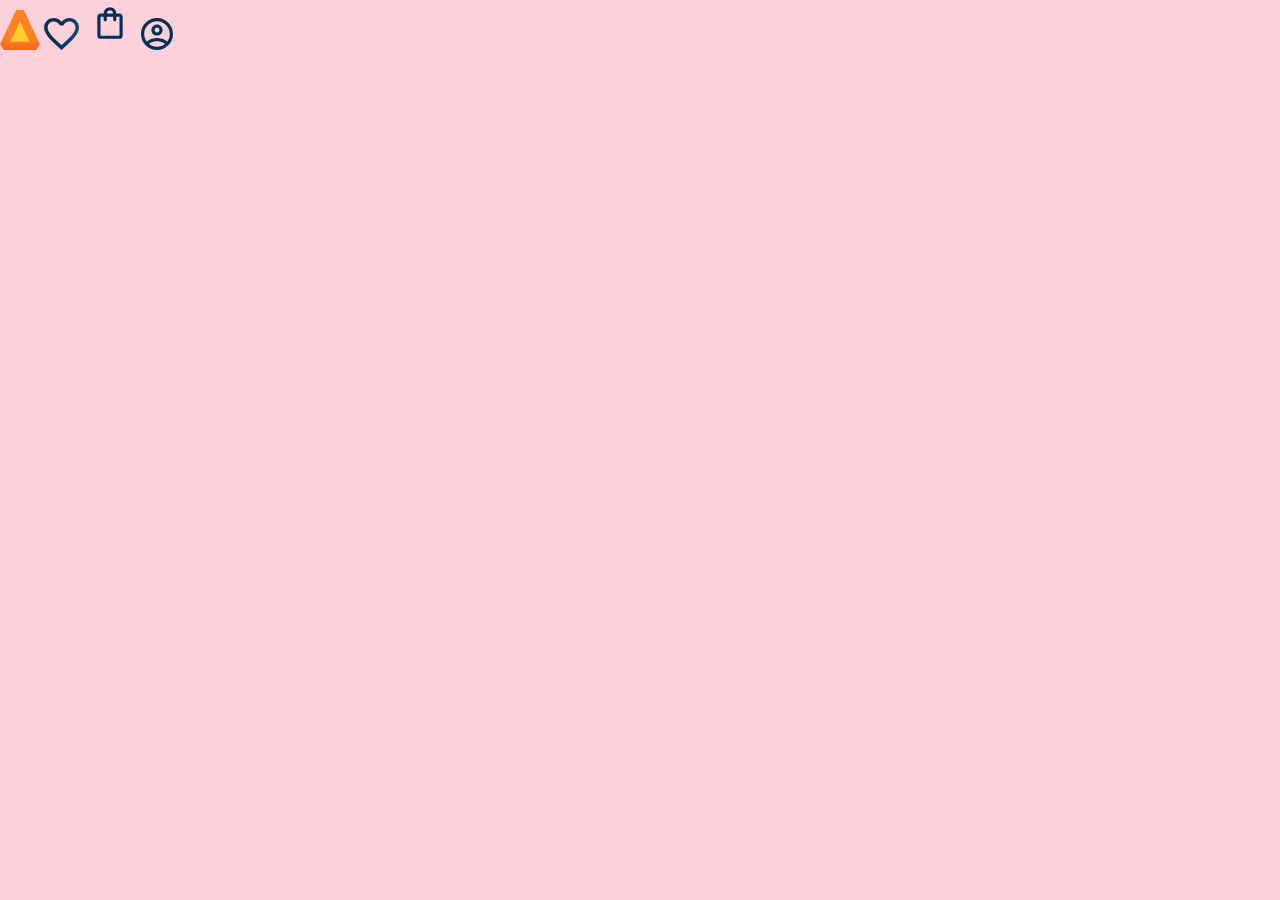
<file: index.html>
<!DOCTYPE html>
<html>
    <head>
        <meta charset="UTF-8">
        <meta name="viewport" content="width=device-width, initial-scale=1.0">
           <title> AluraBooks</title>
           <link rel="stylesheet" href="reset.css">
           <link rel="stylesheet" href="styles.css">
                             
        

    </head>
    <body>
        <header class="cabeçalho">
            <span class="cabeçalho__menu-hamburguer"></span>
            <img src="img/Logo.svg" alt="logo da AluraBooks">
            <a href="#"><img src="img/Favoritos.svg"></a>
            <a href="#"><img src="img/Compras.svg"></a>
            <a href="#"><img src="img/Usuario.svg"></a>
        </header>

    </body>
</html>
</file>
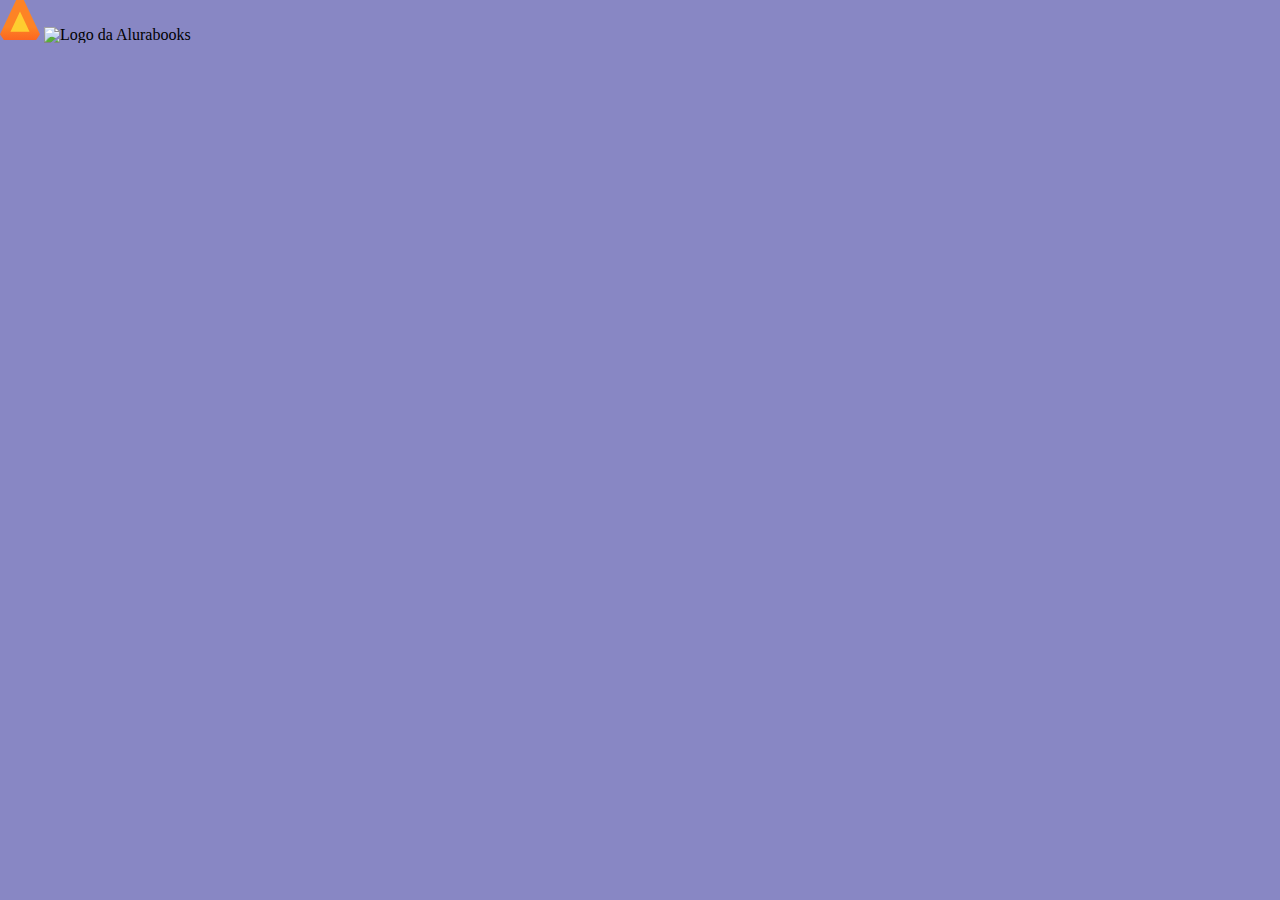
<file: index (1).html>
<!DOCTYPE html>
<html>
    <head>
        <meta charset="utf-8">
        <meta name="viewport" content="widht=device-width, initial-scale=1.0">
        <title>Alurabooks</title>
        <link rel="stylesheet" href="reset.css">
        <link rel="stylesheet" href="style.css">
    </head>

    <body>
        <header class="cabeçalho">
            <span class="cabeçalho_menu-hamburguer"></span>
            <img src="img/Logo.svg" alt="Logo da Alurabooks">
            <a href="#"><img="img/Favoritos.svg"></a>
            <img href="img/Logo.svg" alt="Logo da Alurabooks">
            
            

        </header>
    </body>
</html>
</file>
<file: styles.css>
:root { 
    --cor-de-fundo:#FFD1DC;
}

body{
    background-color: var(--cor-de-fundo);
}
</file>
<file: style.css>
body{
     background-color: #8887c4
;
}

.cabecalho{
     background-color: #9392d1;
     color: rgb(169, 102, 231);
     display: flex;
     justify-content: space-around;
     align-items: center;
     padding: 24px 0 ;
}

.cabecalho-imagem{
width: 20%
}

.cabecalho-lista-item{
     display: inline-block;
     margin: 0 16px;
     font-size: 24px;

}
.escola-imagem{
     width: 25%;
}

.escola{
         background-image: -moz-linear-gradient(#8887c4,);
       color: white;
       display:flex
       justify-content: center;
       align-items: center;
       padding: 24px 0;

}
.escola-div-div-conteudo{
     width:-35%;
}
.escola-titulo{
   padding: 24px 0 ;  
}
</file>
